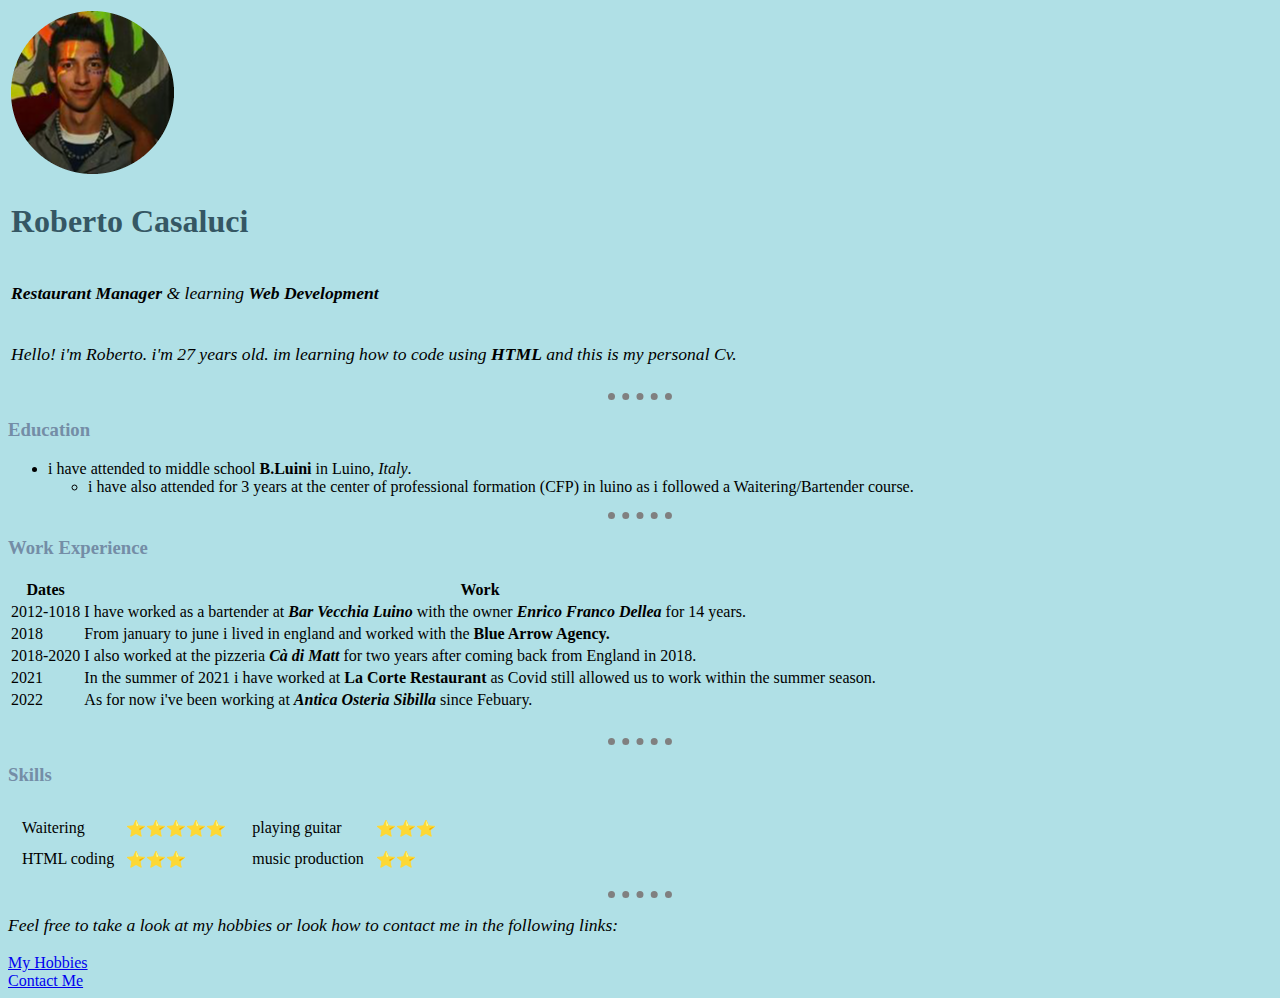
<file: index.html>
<!DOCTYPE html>
<html lang="en" dir="ltr">

<head>
  <meta charset="utf-8">
  <title>Roberto's personal page</title>
  <link rel="stylesheet" href="styles.css">

</head>

<body>
  <table>
    <tr>
      <td><img src="Roby.png" alt="">
      </td>
    </tr>
    <tr>
      <td>
        <h1>Roberto Casaluci</h1>
      </td>
    </tr>
    <tr>
      <td>
        <p>
          <strong><em>Restaurant Manager</strong> & learning <strong>Web Development</strong></em>
        </p>
      </td>
    </tr>
    <tr>
      <td>
        <p>Hello! i'm Roberto. i'm 27 years old. im learning how to code using <strong>HTML</strong> and this is my personal Cv.
      </td>
    </tr>
  </table>

  <hr>
  <h3>Education</h3>
  <ul>
    <li>i have attended to middle school <strong>B.Luini</strong> in Luino, <i>Italy</i>.</li>
    <ul>
      <li>i have also attended for 3 years at the center of professional formation (CFP) in luino as i followed a Waitering/Bartender course.</li>
    </ul>
  </ul>
  <hr>
  <h3>Work Experience</h3>
  <table>
    <thead>
      <tr>
        <th>Dates</th>
        <th>Work</th>
      </tr>
    </thead>
    <tbody>
      <tr>
        <td>2012-1018</td>
        <td>I have worked as a bartender at <strong><em>Bar Vecchia Luino</em></strong> with the owner <strong><em>Enrico Franco Dellea</em></strong> for 14 years.</td>
      </tr>
      <tr>
        <td>2018</td>
        <td>From january to june i lived in england and worked with the <strong>Blue Arrow Agency.</strong></td>
      </tr>
      <tr>
        <td>2018-2020</td>
        <td>I also worked at the pizzeria <strong><em>Cà di Matt</em></strong> for two years after coming back from England in 2018.</td>
      </tr>
      <tr>
        <td>2021</td>
        <td>In the summer of 2021 i have worked at <strong>La Corte Restaurant</strong> as Covid still allowed us to work within the summer season.</td>
      </tr>
      <tr>
        <td>2022</td>
        <td>As for now i've been working at <strong><em>Antica Osteria Sibilla</em></strong> since Febuary.</td>
      </tr>
  </table>
  <br>
  <hr>
  <h3>Skills</h3>
  <table>
    <tbody>
      <tr>
        <td>
          <table cellspacing="10">
            <tr>
              <td>Waitering</td>
              <td>⭐⭐⭐⭐⭐</td>
            </tr>
            <tr>
              <td>HTML coding</td>
              <td>⭐⭐⭐</td>
            </tr>
          </table>
        </td>
        <td>
          <table cellspacing="10">
            <tr>
              <td>playing guitar</td>
              <td>⭐⭐⭐</td>
            </tr>
            <tr>
              <td>music production</td>
              <td>⭐⭐</td>
            </tr>
          </table>
        </td>
      </tr>
    </tbody>
  </table>
  <hr>
  <p>
    Feel free to take a look at my hobbies or look how to contact me in the following links:
  </p>
  <a href="hobbies.html">My Hobbies</a>
  <br>
  <a href="contact-me.html">Contact Me</a>
  <br>
</body>

</html>
</file>
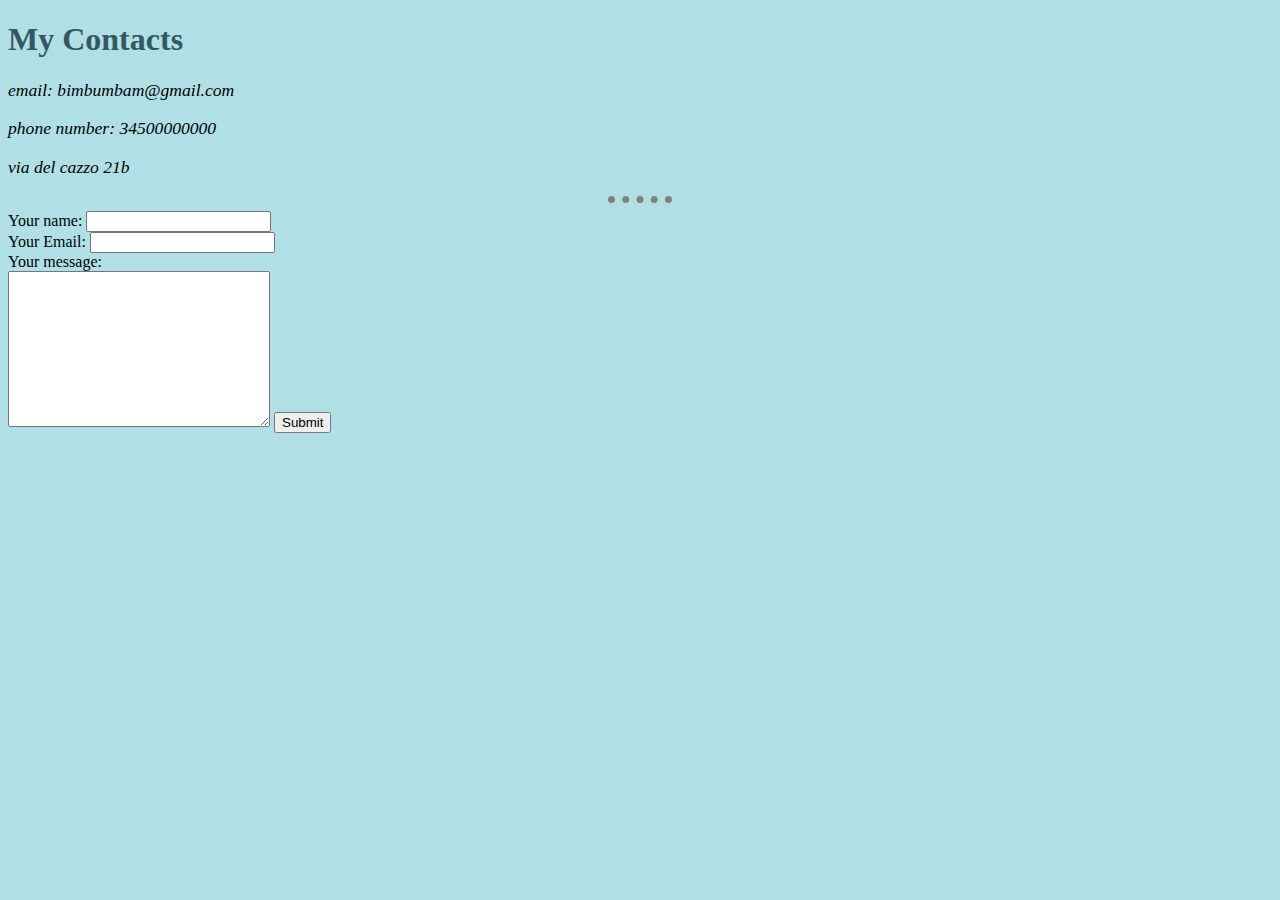
<file: contact-me.html>
<!DOCTYPE html>
<html>

<head>
  <meta charset="utf-8">
  <title>Contact Me</title>
  <link rel="stylesheet" href="styles.css">
</head>

<body>
  <h1>My Contacts</h1>
  <p>email: bimbumbam@gmail.com</p>
  <p>phone number: 34500000000</p>
  <p>via del cazzo 21b</p>
  <hr>
  <form action="mailto:bimbumbam@gmail.com" method="post" enctype="text/plain">
    <label>Your name:</label>
    <input type="text" name="My Name" value=""> <br>
    <label>Your Email:</label>
    <input type="email" name="My Email" value=""> <br>
    <label for="">Your message:</label><br>
    <textarea name="Your message:" rows="10" cols="30"></textarea>
    <input type="submit" name="">
  </form>
</body>

</html>
</file>
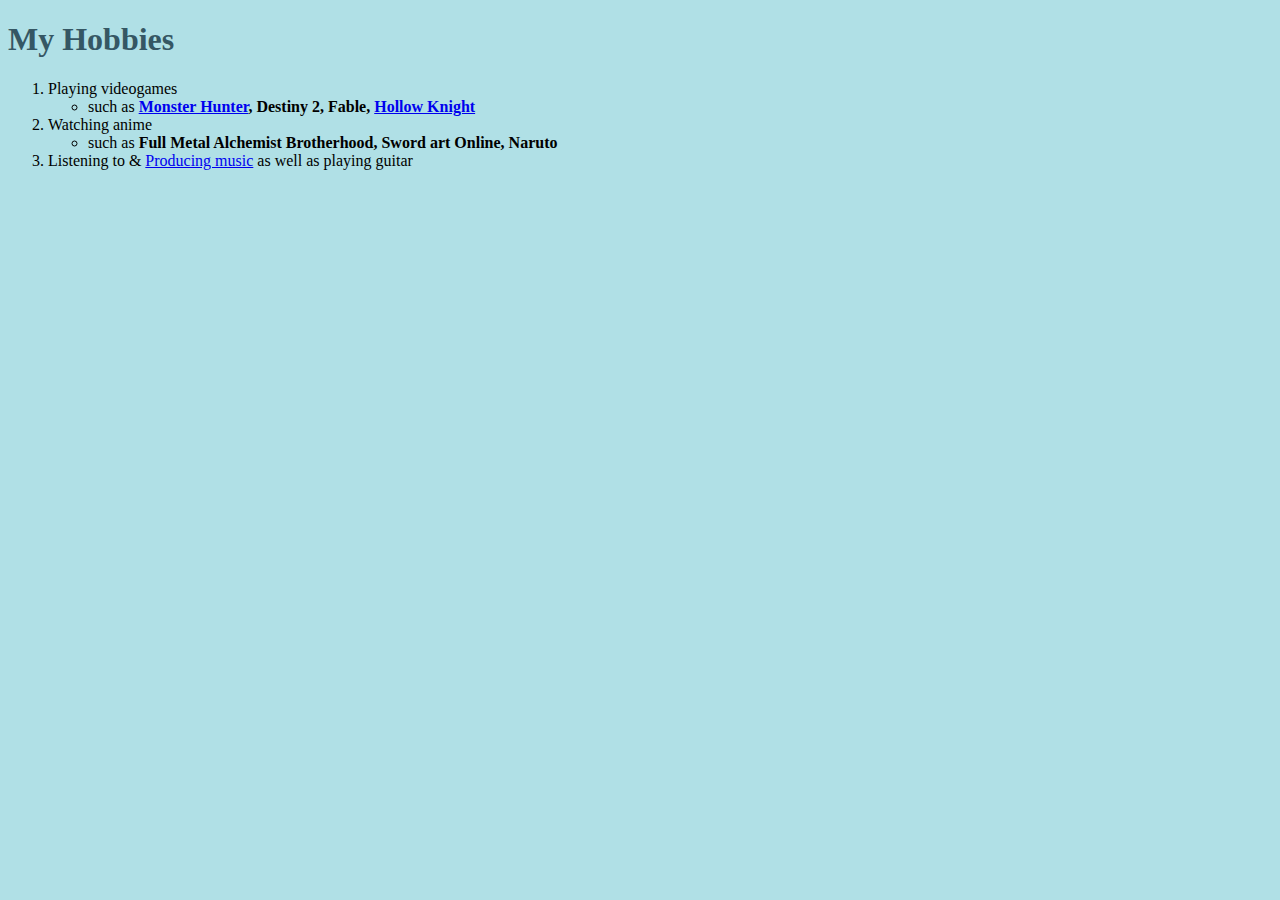
<file: hobbies.html>
<!DOCTYPE html>
<html lang="en" dir="ltr">

<head>
  <meta charset="utf-8">
  <title>My hobbies</title>
  <link rel="stylesheet" href="styles.css">
</head>

<body>
  <h1>My Hobbies</h1>
  <ol>
    <li> Playing videogames </li>
    <ul>
      <li> such as <strong><a href="https://www.youtube.com/watch?v=sNO5m2ZTqRg&t=11s">Monster Hunter</a>, Destiny 2, Fable, <a href="https://www.youtube.com/watch?v=ey-TB8q0LnM">Hollow Knight</a>
        </strong></li>
    </ul>
    <li>Watching anime</li>
    <ul>
      <li> such as <strong> Full Metal Alchemist Brotherhood, Sword art Online, Naruto </strong></li>
    </ul>
    <li> Listening to & <a href="https://soundcloud.com/axidon-612374687">Producing music</a> as well as playing guitar</li>
  </ol>
</body>

</html>
</file>
<file: styles.css>
body {
    background-color: powderblue;

  }

  hr {
    border-style: none;
    border-top: 7px dotted grey;
    width: 5%
  }
 h1 {
    color: #355764;
  font-style: normal;
 }

 h3 {
   color: #748DA6;
   font-style: normal;
 }

p {
   font: italic 1.1em "Fira Sans", serif;

}
</file>
